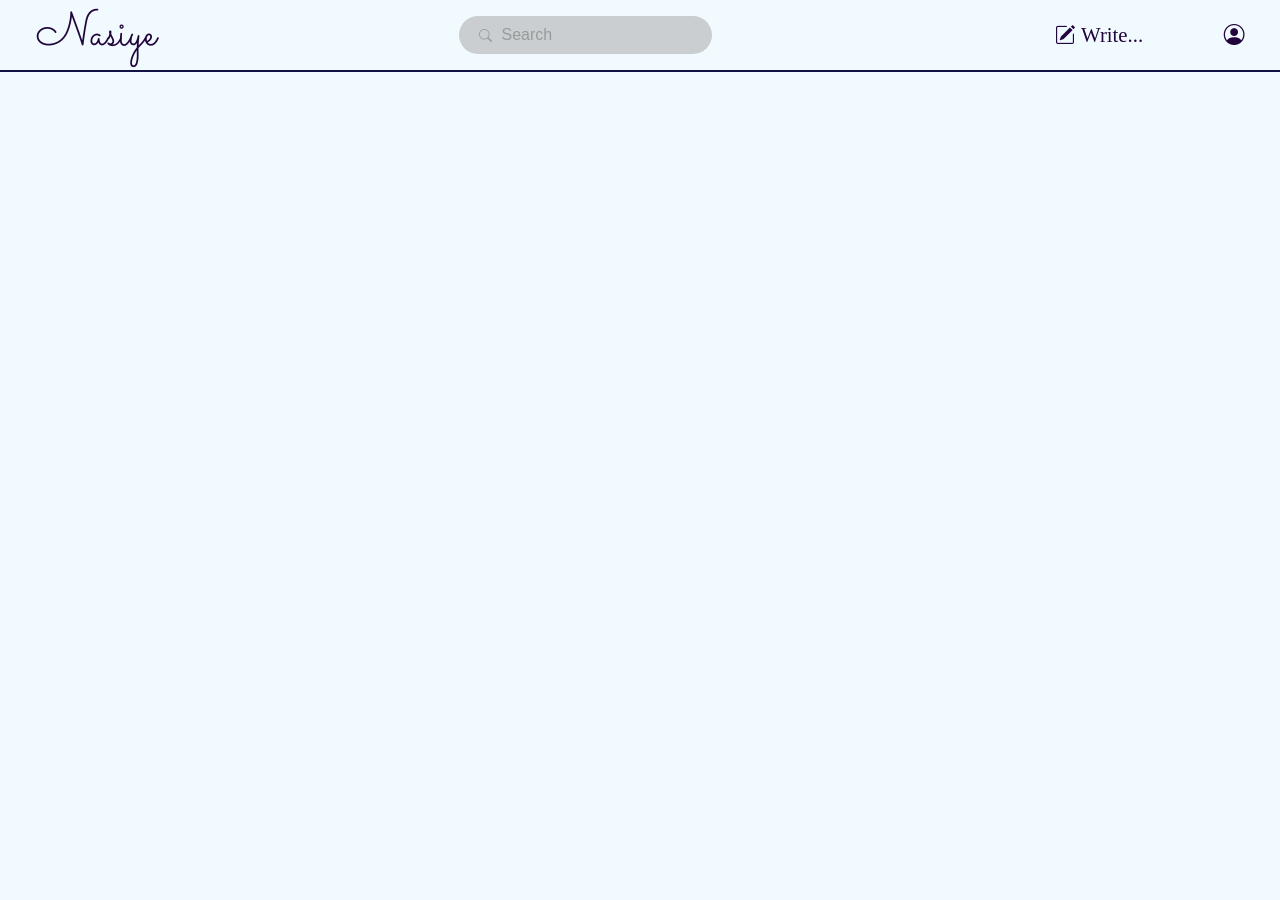
<file: html/first.html>
<!DOCTYPE html>
<html lang="en">

<head>
    <meta charset="UTF-8">
    <meta name="viewport" content="width=device-width, initial-scale=1.0">
    <title>Nasiye</title>
    <link rel="stylesheet" href="https://cdn.jsdelivr.net/npm/bootstrap-icons@1.11.3/font/bootstrap-icons.min.css">
    <link rel="stylesheet" href="../css/style.css">
</head>

<body>
    <div class="holder" id="holder">
        <div class="nav">
            <div class="brands">
                <!-- <img src="./src/logo.png" alt=""> -->
                <span id="brand">Nasiye</span>
            </div>
            <form>
                <div class="search" id="search">
                    <span><i class="bi bi-search"></i></span>
                    <input type="search" placeholder="Search">
                </div>
            </form>
            <div class="acc">
                <div class="write" id="write">
                    <i class="bi bi-pencil-square"></i>
                    <span>Write...</span>
                </div>
                <div class="user" onclick="toggleMenu()">
                    <i class="bi bi-person-circle" id="online-user" itemid="profile"></i>
                </div>
            </div>
            <div class="sub-menu-wrap" id="subMenu">
                <div class="sub-menu">
                    <div class="user-information">
                        <i class="bi bi-person-circle" id="online-user" itemid="profile"></i>
                        <h2 id="user-name"></h2>
                    </div>
                    <hr>
                    <a href="../html/profile.html" class="sub-menu-link">
                        <i class="bi bi-person" onclick="profile"></i>
                        <p>Profile</p>
                        <span>></span>
                    </a>
                    <a href="" class="sub-menu-link">
                        <i class="bi bi-bookmarks"></i>
                        <p>Library</p>
                        <span>></span>
                    </a>
                    <a href="" class="sub-menu-link">
                        <i class="bi bi-journals"></i>
                        <p>Story</p>
                        <span>></span>
                    </a>
                    <a href="../html/register.html" class="sub-menu-link" onclick="signOut()">
                        <p>Sign out</p>
                        <span>></span>
                    </a>

                </div>
            </div>
        </div>
        <hr>
        <div class="classic" id="classic"></div>

    </div>



    <script src="../js/main.js"></script>

</body>

</html>
</file>
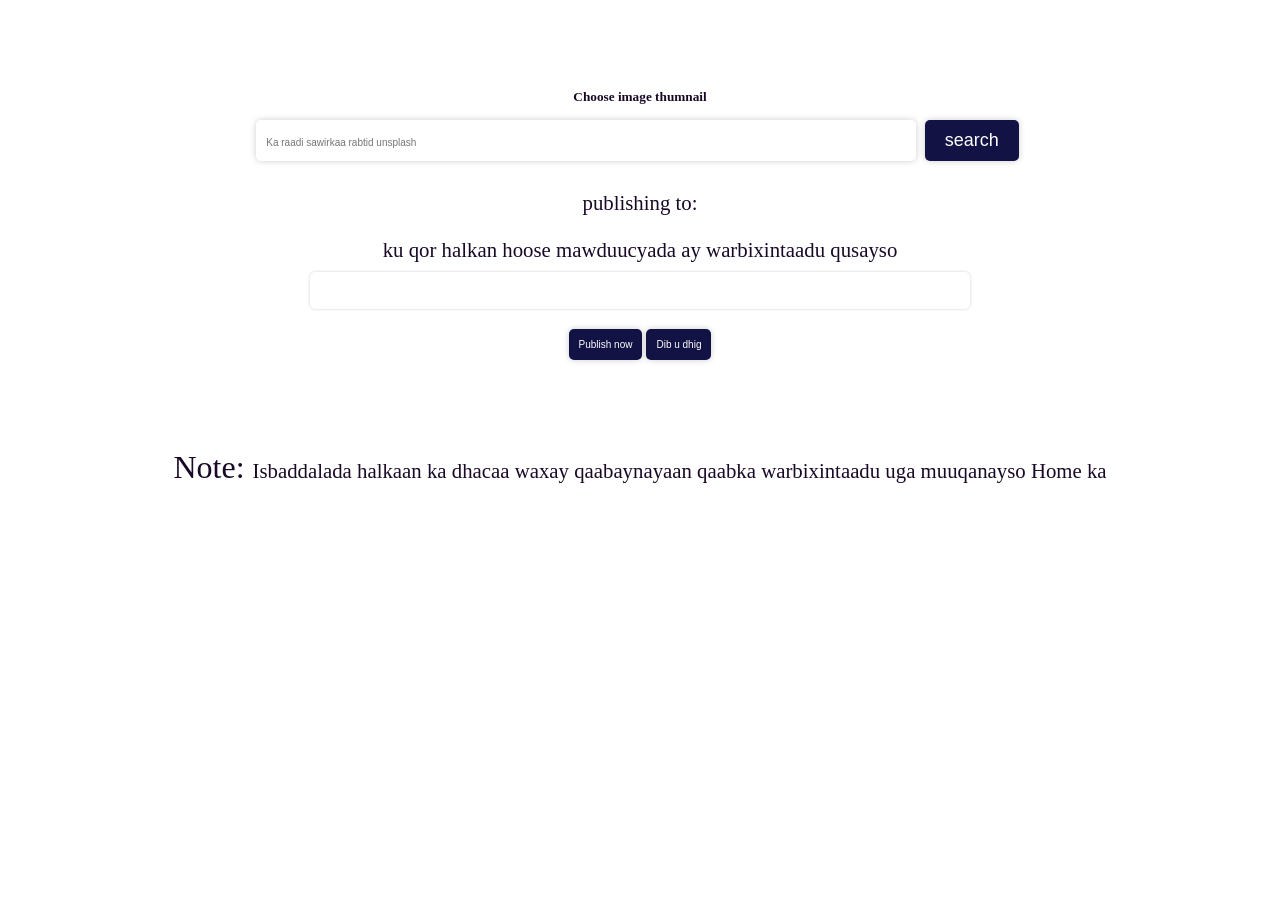
<file: html/publishing.html>
<!DOCTYPE html>
<html lang="en">

<head>
    <meta charset="UTF-8">
    <meta name="viewport" content="width=device-width, initial-scale=1.0">

    <link rel="stylesheet" href="../css/publishing.css">
    <title>Nasiye</title>
</head>

<body>
    <div class="container">
        <h5>Choose image thumnail</h5>
        <form action="" id="form">
            <input type="text" name="search" id="search-input" placeholder="Ka raadi sawirkaa rabtid unsplash">
            <button type="submit" id="search-button">search</button>
        </form>
        
        <div class="search-results" id="search-results">
            <div class="result-images" id="images"></div>
            <button id="Show-more">Show more</button>
        </div>


        <div class="side">
            <p>publishing to: <span></span></p>
            <p>ku qor halkan hoose mawduucyada ay warbixintaadu qusayso</p>
            <input type="text" name="catagories" id="catagories">
            <div class="btn">
                <button type="submit" id="Publish-now" class="bn">Publish now</button>
                <button type="submit" id="Publish-later" class="bn">Dib u dhig</button>
            </div>
        </div>

    </div>
    <p><span>Note: </span> Isbaddalada halkaan ka dhacaa waxay qaabaynayaan qaabka warbixintaadu uga muuqanayso Home ka
    </p>


    <script src="../js/publishing.js"></script>
</body>

</html>
</file>
<file: css/style.css>
@import url("https://fonts.googleapis.com/css2?family=Libre+Baskerville:ital,wght@0,400;0,700;1,400&family=Roboto+Condensed:ital,wght@0,100..900;1,100..900&family=Sacramento&display=swap");

* {
    box-sizing: border-box;
    margin: 0;
    padding: 0;
    background-color: rgb(241, 251, 255);
}

.holder .nav {
    display: flex;
    align-items: center;
    justify-content: space-between;
    position: sticky;
}

.holder .nav img {
    width: 20%;
    height: auto;
    margin-left: 3px;
    position: relative;
}

.brands span {
    font-family: "Sacramento", sans-serif;
    font-size: 3rem;
    color: rgb(35, 5, 61);
    margin-left: 30%;

}

.search {
    width: max-content;
    display: flex;
    align-items: center;
    border-radius: 28px;
    background-color: rgba(146, 139, 139, 0.4);
}

.search input {
    color: #2d2929;
    border: none;
    outline: none;
    background: transparent;
    font-size: 1rem;
    padding: 10px;
}

.search span {
    background: transparent;
}

.search i {
    margin-left: 20px;
    font-size: small;
    background: transparent;
}

.search input::placeholder,
.search i {
    color: rgba(0, 0, 0, 0.25);
}

.acc {
    width: 200px;
    display: flex;
    justify-content: space-around;
    gap: 70px;
    margin-right: 30px;
    font-size: 1.3rem;
    color: rgb(35, 5, 61);
}

.sub-menu-wrap {
    width: 320px;
    position: absolute;
    top: 80%;
    right: 0%;
    color: black;
    max-height: 0;
    overflow: hidden;
    transition: max-height 0.8s;
    /* background-color: rgb(255, 253, 229); */
}

.sub-menu-wrap.open-menu {
    max-height: 400px;
}

.sub-menu {
    background-color: rgb(255, 253, 229);
    /* background-color: rgb(251, 251, 252); */
    padding: 20px;
    margin: 10px;
    color: rgb(35, 5, 61);
    box-shadow: 2px 2px 2px rgba(0, 0, 0, 0.25);
}

.user-information {
    display: flex;
    align-items: center;
    background-color: rgb(255, 253, 229);
}
.user-information i{
    background-color: rgb(255, 253, 229);
}
.user-information #user-name {
    background-color: rgb(255, 253, 229);
    padding: 10px;

}

.sub-menu hr {
    border: 0;
    width: 100%;
    height: 1px;
    background-color: #ccc;
    margin: 17px 10px;
}

.sub-menu-link {
    display: flex;
    align-items: center;
    color: rgb(35, 5, 61);
    margin-right: 30px;
    text-decoration: none;
    background-color: rgb(255, 253, 229);
}

.sub-menu-link p {
    width: 100%;
    background-color: rgb(255, 253, 229);
}

.sub-menu-link i {
    padding: 10px;
    color: rgb(29, 4, 50);
    background-color: rgb(255, 253, 229);
}

.sub-menu-link span {
    font-size: 15px;
    /* font-weight: 900; */
    transition: transform 0.5s;
    background-color: rgb(255, 253, 229);
}

.sub-menu-link span:hover {
    transform: translateX(58px);
}

.sub-menu-link p:hover {
    font-weight: 600px;
}

hr {
    width: 100%;
    border: 1px solid rgb(18, 18, 69);
    font-family: sac;
}

/* Styling the content*/

.posts {
    grid-column: 1 / span 5;
    display: grid;
    grid-template-columns: repeat(2, 3fr);
    margin-left: 10%;
    align-items: center;
}

.content {
    margin: 1%;
    padding: 10px;
    padding-left: 0;

}

.content .info h2 {
    font-size: 2rem;
    padding: 10px;
}

.content .info p {
    font-size: 1rem;
    color: gray;
    padding: 5px;
    padding-left: 10px;
}

.content-image img {
    width: 30%;
    height: auto;
    margin: 5%;
    margin-left: 0;
    border-radius: 5px;
}

.posts .content .additional {
    display: flex;
    align-items: center;
    gap: 10px;
    padding: 5px;
}

#line {
    width: 60%;
    margin-left: 10%;
    border: 0.6px solid rgba(209, 209, 232, 0.4);
}


.vl {
    border-left: 62px solid red;
    height: 600px;
    /* margin-left: 70%; */
}

/* ls */
@media (min-width: 2000px) {
    .holder {
        width: 100%;
        height: 100%;
    }

    .holder .nav {
        width: 100%;
        height: 100%;
        display: flex;
        align-items: center;
        justify-content: space-between;
        position: sticky;
    }

    .brands span {
        font-size: 30px
    }


    .posts {
        width: 100%;
        display: grid;
        grid-template-columns: repeat(3, 3fr);
        margin: 0;
        align-items: center;
    }

    .content {
        grid-column: 1 / span 2;
        padding: 10px;

        align-items: center;

    }

    .content .info h2 {
        font-size: 2rem;
        padding: 10px;
    }

    .content .info p {
        font-size: 2rem;
        color: gray;
        padding: 10px;
        padding-left: 10px;
    }

    .content-image img {
        width: 100%;
        height: auto;
        border-radius: 5px;
    }

    #line {
        width: 100%;
        margin: 0;
        border: 0.6px solid rgba(209, 209, 232, 0.4);
    }
}

/* tp */
@media (max-width: 768px) {
    .holder {
        width: 100%;
        height: 100%;
    }

    .holder .nav {
        width: 100%;
        height: 100%;
        display: flex;
        align-items: center;
        justify-content: space-between;
        position: sticky;
    }

    .brands span {
        font-size: 30px
    }


    .posts {
        width: 100%;
        display: grid;
        grid-template-columns: repeat(3, 3fr);
        margin: 0;
        align-items: center;
    }

    .content {
        grid-column: 1 / span 2;
        padding: 10px;

        align-items: center;

    }

    .content .info h2 {
        font-size: 1rem;
        padding: 10px;
    }

    .content .info p {
        font-size: 1rem;
        color: gray;
        padding: 5px;
        padding-left: 10px;
    }

    .content-image img {
        width: 90%;
        height: auto;
        border-radius: 5px;
    }

    #line {
        width: 100%;
        margin: 0;
        border: 0.6px solid rgba(209, 209, 232, 0.4);
    }
}


/* mp */
@media (max-width: 376px) {
    .holder {
        width: 100%;
        height: 100%;
    }

    .holder .nav {
        width: 100%;
        height: 100%;
        display: flex;
        align-items: center;
        justify-content: space-between;
        position: sticky;
    }

    .brands span {
        font-size: 30px
    }

    .search {
        display: none;
    }

    .posts {
        width: 100%;
        display: grid;
        grid-template-columns: repeat(3, 3fr);
        margin: 0;
        align-items: center;
    }

    .content {
        grid-column: 1 / span 2;
        padding: 10px;


    }

    .content .info h2 {
        font-size: 1rem;
        padding: 10px;
    }

    .content .info p {
        font-size: 1rem;
        color: gray;
        padding: 5px;
        padding-left: 10px;
    }

    .content-image img {
        width: 90%;
        height: auto;
        margin-top: 0;
        border-radius: 5px;
    }

    #line {
        width: 100%;
        margin: 0;
        border: 0.6px solid rgba(209, 209, 232, 0.4);
    }
}
</file>
<file: css/publishing.css>
* {
    margin: 0;
    padding: 0;
    box-sizing: border-box;
}

.container {
    width: 1100px;
    padding: 79px;
    margin: auto;
    align-items: center;
    justify-content: space-around;
    /* margin-top: 3%; */
    height: fit-content;
}

h5,
p {
    padding: 10px;
    color: rgb(25, 9, 39);
    text-align: center;
}
#form{
    text-align: center;
}
#search-input,
#catagories {
    width: 70%;
    max-width: 800px;
    padding: 10px;
    border: none;
    box-shadow: 0 0 6px rgba(0, 0, 0, 0.2);
    border-radius: 5px;
    font-size: 18px;
    color: #333;
    background: transparent;
    outline: none;
    margin-bottom: 10px;
}

#search-input::placeholder {
    font-size: 10px;
}

#search-button {
    padding: 10px 20px;
    border: none;
    background-color: rgb(18, 18, 69);
    box-shadow: 0 0 6px rgba(0, 0, 0, 0.2);
    border-radius: 5px;
    font-size: 18px;
    color: #fff;
    cursor: pointer;
    margin: 5px;

}

.search-results {
    width: 100%;
    display: grid;
    grid-template-columns: repeat(3, 2fr);
    gap: 5px;
    flex-wrap: wrap;
    height: 100%;
    /* margin: 0 auto;
    max-width: 1200px; */

}

.search-results img {
    width: 100%;
    height: 200px;
    object-fit: cover;
}


.search-result {
    margin-bottom: 60px;
    width: 20%;
    height: 100%;
    border-radius: 5px;
    box-shadow: 0 0 6px rgba(0, 0, 0, 0.2);
    overflow: hidden;

}

.search-result img {
    width: 2%;
    height: 23px;
    object-fit: cover;
}

#Show-more {
    width: 100px;
    border-radius: 40px;
    padding: 7px;
    display: none;
    background-color: rgb(33, 5, 57);
    color: white;
    border: none;
}

/* .search-result a {
    font-size: 20px;
    text-decoration: none;
    color: #333;
    display: block;
    padding: 10px;
    text-transform: capitalize;
} */

#show-more {
    padding: 10px 20px;
    border: none;
    background-color: rgb(18, 18, 69);
    box-shadow: 0 0 6px rgba(0, 0, 0, 0.2);
    border-radius: 5px;
    font-size: 18px;
    color: #fff;
    cursor: pointer;
    margin-left: 10px;
}

#catagories {
    width: 70%;
    max-width: 800px;
    padding: 10px;
    border: none;
    box-shadow: 0 0 3px rgba(0, 0, 0, 0.2);
    border-radius: 5px;
    font-size: 15px;
    color: #333;
    background: transparent;
    outline: none;
    margin-bottom: 10px;
}

span {
    font-size: 2rem;
    left: 9%;
}

p {
    font-size: 1.3rem;
    text-align: center;
}

.btn .bn {
    padding: 10px;
    margin-top: 10px;
    border: none;
    background-color: rgb(18, 18, 69);
    box-shadow: 0 0 6px rgba(0, 0, 0, 0.2);
    border-radius: 5px;
    font-size: 10px;
    color: #fff;
    cursor: pointer;

}

.side {
    text-align: center;
}

@media (max-width: 769px) {
    .container {
        width: 100%;
        height: 100%;
        margin: 0;
        padding: 10px;
    }

    img {
        width: 40%;
        margin-left: 0;
    }

    span {
        font-size: 2rem;
        left: 9%;
    }

    .search-results {
        width: 100%;
        display: grid;
        grid-template-columns: repeat(2, 2fr);
        gap: 5px;
        flex-wrap: wrap;
        height: 100%;
        /* margin: 0 auto;
            max-width: 1200px; */

    }
}

/* mopile responsive */
@media (max-width: 376px) {
    .container {
        width: 100%;
        height: 100%;
        margin: 0;
        padding: 0;
    }

    .search-results {
        width: 100%;
        display: grid;
        grid-template-columns: repeat(1, 2fr);
        gap: 5px;
        flex-wrap: wrap;
        height: 100%;
        /* margin: 0 auto;
        max-width: 1200px; */

    }

    .search-results img {
        width: 100%;
        height: 200px;
        object-fit: cover;
    }




}
</file>
